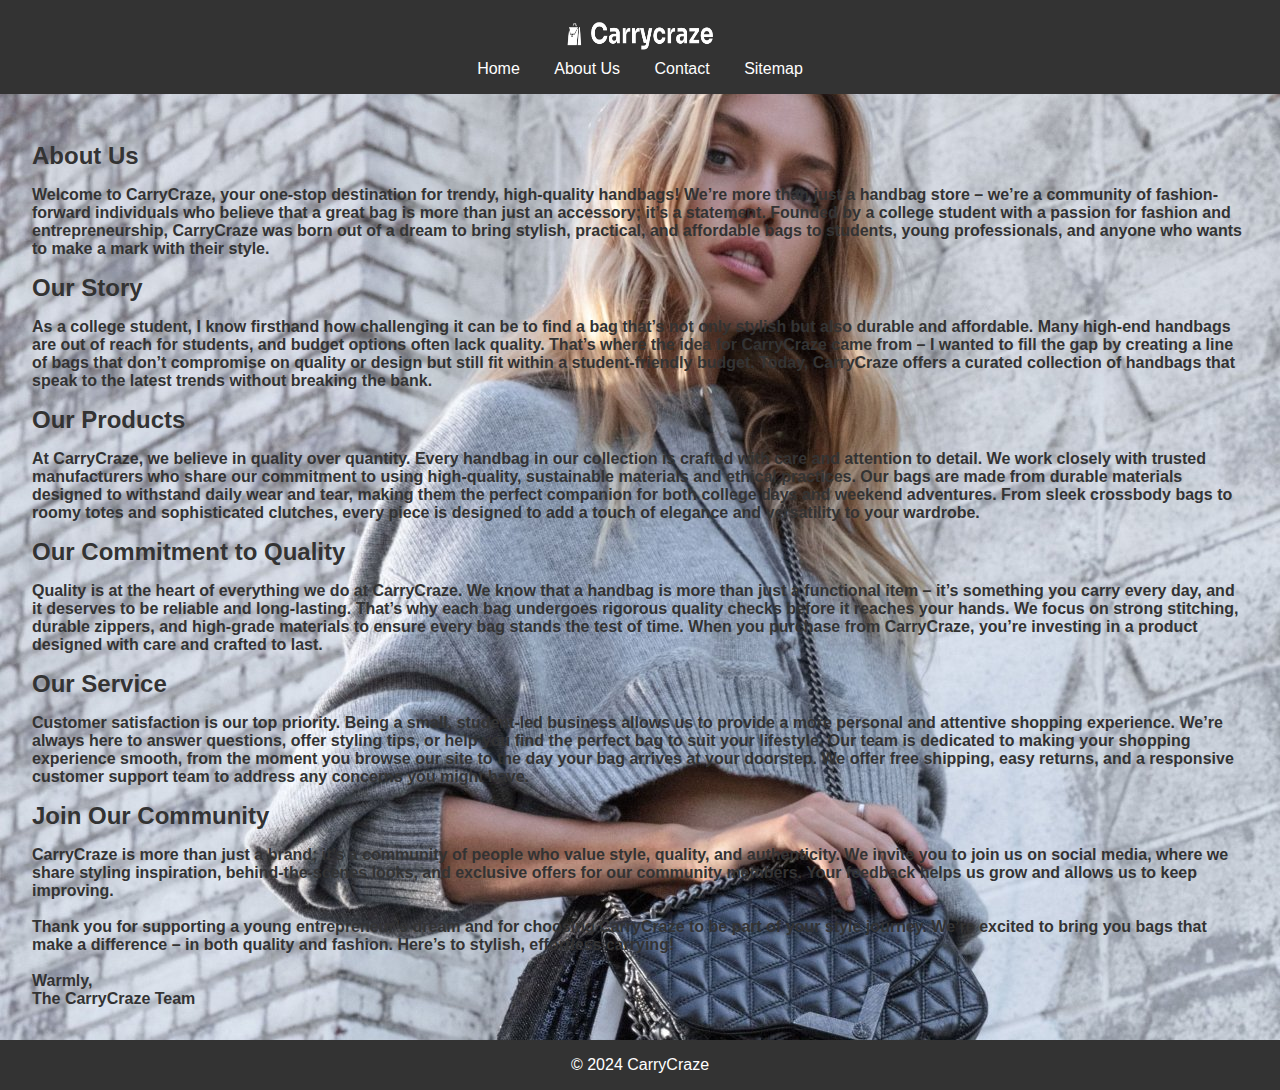
<file: about.html>
<!DOCTYPE html>
<html lang="en">
<head>
    <meta charset="UTF-8">
    <meta name="viewport" content="width=device-width, initial-scale=1.0">
    <title>Bag Store - About Us</title>
    <style>
        body {
          background-image: url('aboutus.jpg');
        }
        </style>
    <link rel="stylesheet" href="styles.css">
    <link rel="apple-touch-icon" sizes="180x180" href="apple-touch-icon.png">
    <link rel="icon" type="image/png" sizes="32x32" href="favicon-32x32.png">
    <link rel="icon" type="image/png" sizes="16x16" href="favicon-16x16.png">
    <link rel="manifest" href="site.webmanifest">
</head>
<body>
    <header>
        <img src="carrycrazelogo.jpeg" alt="logohere" height="40" width="150">
        <nav>
            <a href="index.html">Home</a>
            <a href="about.html">About Us</a>
            <a href="contact.html">Contact</a>
            <a href="sitemap.html">Sitemap</a>
        </nav>
    </header>
    <main>
        <h2><strong>About Us</strong></h2>
        <p><strong>Welcome to CarryCraze, your one-stop destination for trendy, high-quality handbags! We’re more than just a handbag store – we’re a community of fashion-forward individuals who believe that a great bag is more than just an accessory; it’s a statement. Founded by a college student with a passion for fashion and entrepreneurship, CarryCraze was born out of a dream to bring stylish, practical, and affordable bags to students, young professionals, and anyone who wants to make a mark with their style.</strong></p>
        <h2><strong>Our Story</strong></h2>
        <p><strong>As a college student, I know firsthand how challenging it can be to find a bag that’s not only stylish but also durable and affordable. Many high-end handbags are out of reach for students, and budget options often lack quality. That’s where the idea for CarryCraze came from – I wanted to fill the gap by creating a line of bags that don’t compromise on quality or design but still fit within a student-friendly budget. Today, CarryCraze offers a curated collection of handbags that speak to the latest trends without breaking the bank.</strong></p>
        <h2><strong>Our Products</strong></h2>
        <p><strong>At CarryCraze, we believe in quality over quantity. Every handbag in our collection is crafted with care and attention to detail. We work closely with trusted manufacturers who share our commitment to using high-quality, sustainable materials and ethical practices. Our bags are made from durable materials designed to withstand daily wear and tear, making them the perfect companion for both college days and weekend adventures. From sleek crossbody bags to roomy totes and sophisticated clutches, every piece is designed to add a touch of elegance and versatility to your wardrobe.</strong></p>
        <h2><strong>Our Commitment to Quality</strong></h2>
        <p><strong>Quality is at the heart of everything we do at CarryCraze. We know that a handbag is more than just a functional item – it’s something you carry every day, and it deserves to be reliable and long-lasting. That’s why each bag undergoes rigorous quality checks before it reaches your hands. We focus on strong stitching, durable zippers, and high-grade materials to ensure every bag stands the test of time. When you purchase from CarryCraze, you’re investing in a product designed with care and crafted to last.</strong></p>
        <h2><strong>Our Service</strong></h2>
        <p><strong>Customer satisfaction is our top priority. Being a small, student-led business allows us to provide a more personal and attentive shopping experience. We’re always here to answer questions, offer styling tips, or help you find the perfect bag to suit your lifestyle. Our team is dedicated to making your shopping experience smooth, from the moment you browse our site to the day your bag arrives at your doorstep. We offer free shipping, easy returns, and a responsive customer support team to address any concerns you might have.</strong></p>
        <h2><strong>Join Our Community</strong></h2>
        <p><strong>CarryCraze is more than just a brand; it’s a community of people who value style, quality, and authenticity. We invite you to join us on social media, where we share styling inspiration, behind-the-scenes looks, and exclusive offers for our community members. Your feedback helps us grow and allows us to keep improving.
            <br>
            <br>
            Thank you for supporting a young entrepreneur’s dream and for choosing CarryCraze to be part of your style journey. We’re excited to bring you bags that make a difference – in both quality and fashion. Here’s to stylish, effortless carrying!
            <br>
            <br>
            Warmly,<br>
            The CarryCraze Team
        </strong>
        </p>
    </main>
    <footer>
        <p>&copy; 2024 CarryCraze</p>
    </footer>
</body>
</html>
</file>
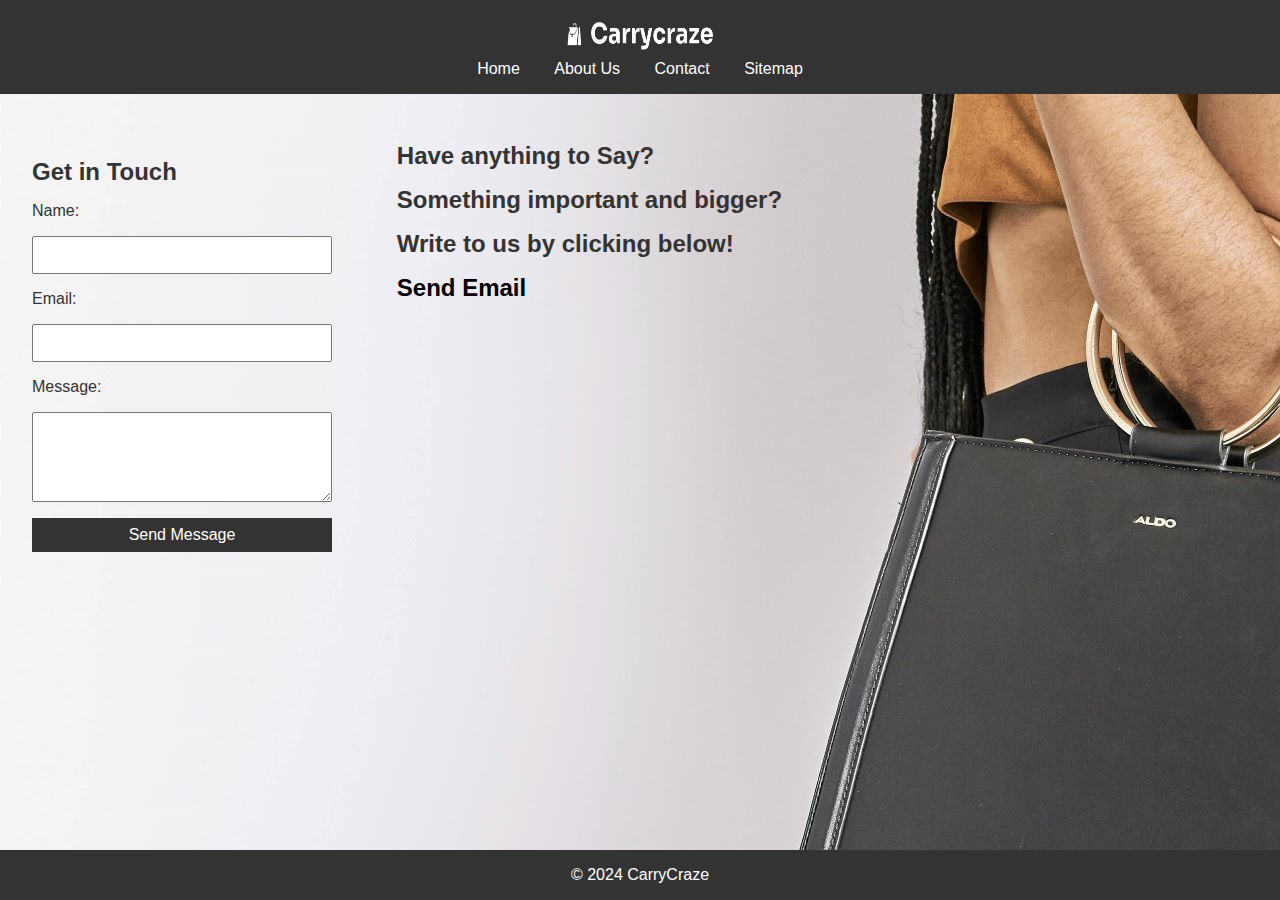
<file: contact.html>
<!DOCTYPE html>
<html lang="en">
<head>
    <meta charset="UTF-8">
    <meta name="viewport" content="width=device-width, initial-scale=1.0">
    <title>Bag Store - Contact</title>
    <style>
        body {
          background-image: url('contactbackground.jpg');
        }
        </style>
    <link rel="stylesheet" href="styles.css">
    <link rel="apple-touch-icon" sizes="180x180" href="apple-touch-icon.png">
    <link rel="icon" type="image/png" sizes="32x32" href="favicon-32x32.png">
    <link rel="icon" type="image/png" sizes="16x16" href="favicon-16x16.png">
    <link rel="manifest" href="site.webmanifest">
</head>
<body>
    <header>
        <img src="carrycrazelogo.jpeg" alt="logohere" height="40" width="150">
        <nav>
            <a href="index.html">Home</a>
            <a href="about.html">About Us</a>
            <a href="contact.html">Contact</a>
            <a href="sitemap.html">Sitemap</a>
        </nav>
    </header>
    <main>
        <div style="width: 100%;">
        <div style="width: 30%; height: 100px; float: left;">
        <h2>Get in Touch</h2>
        <form action="#" method="post">
            <label for="name">Name:</label>
            <input type="text" id="name" name="name" required>
            
            <label for="email">Email:</label>
            <input type="email" id="email" name="email" required>
            
            <label for="message">Message:</label>
            <textarea id="message" name="message" rows="4" required></textarea>
            
            <button type="submit">Send Message</button>
        </form>
        </div>
        <div style="margin-left: 30%; height: 100px;">
            <h2> Have anything to Say?</h2> 
            <h2>Something important and bigger?</h2>
            <h2> Write to us by clicking below! </h2>
            <h2><a href="mailto:carrycraze@gmail.com">Send Email</a></h2>
        </div>
    </div>
    </main>
    <footer>
        <p>&copy; 2024 CarryCraze</p>
    </footer>
</body>
</html>
</file>
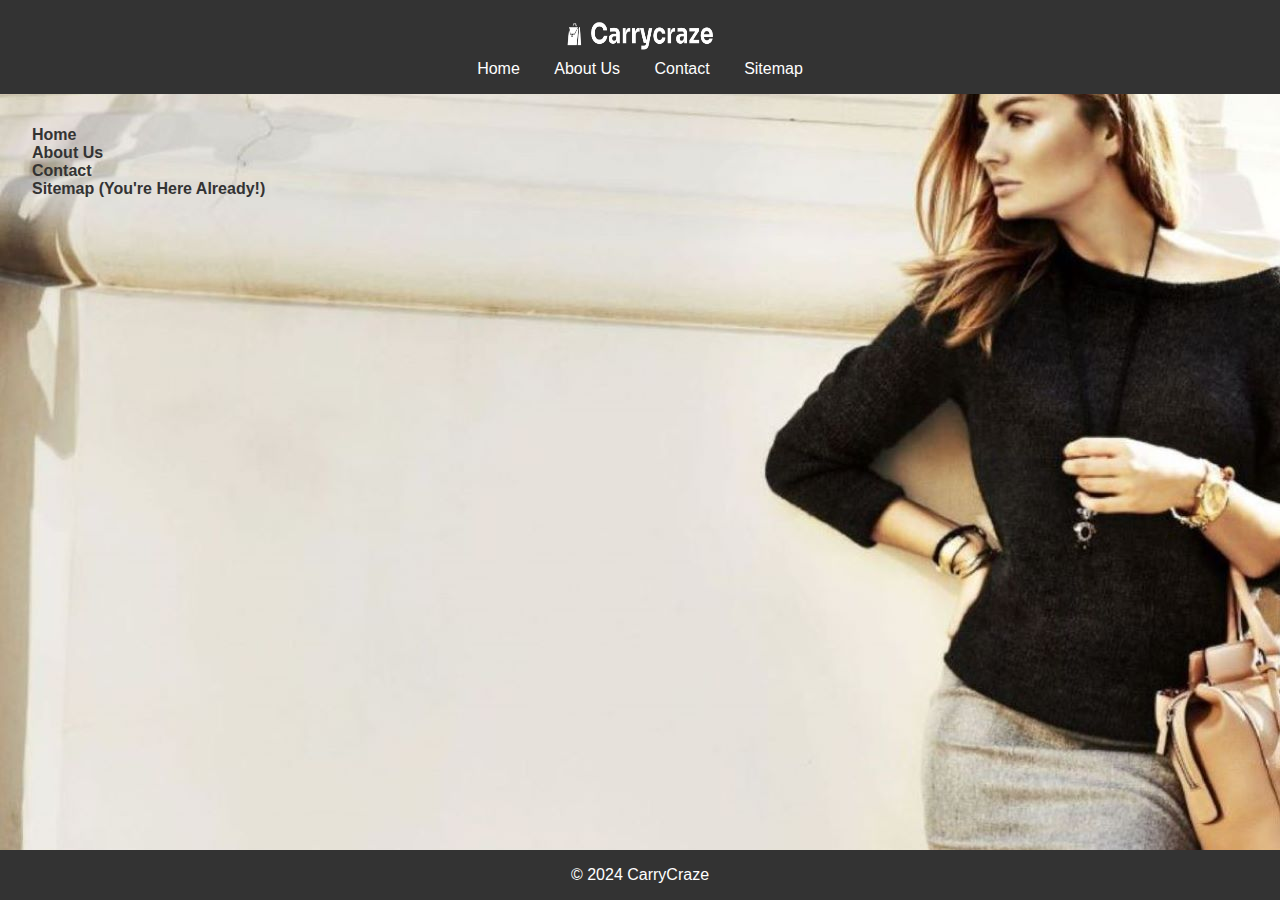
<file: sitemap.html>
<!DOCTYPE html>
<html lang="en">
<head>
    <meta charset="UTF-8">
    <meta name="viewport" content="width=device-width, initial-scale=1.0">
    <title>Bag Store - Sitemap</title>
    <style>
        body {
          background-image: url('sitemapbg.jpg');
        }
        </style>
    <link rel="stylesheet" href="styles.css">
    <link rel="apple-touch-icon" sizes="180x180" href="apple-touch-icon.png">
    <link rel="icon" type="image/png" sizes="32x32" href="favicon-32x32.png">
    <link rel="icon" type="image/png" sizes="16x16" href="favicon-16x16.png">
    <link rel="manifest" href="site.webmanifest">
</head>
<body>
    <header>
        <img src="carrycrazelogo.jpeg" alt="logohere" height="40" width="150">
        <nav>
            <a href="index.html">Home</a>
            <a href="about.html">About Us</a>
            <a href="contact.html">Contact</a>
            <a href="sitemap.html">Sitemap</a>
        </nav>
    </header>
    <main>
        
        <ul>
            <li><a href="index.html"><strong>Home</strong></a></li>
            <li><a href="about.html"><strong>About Us</strong></a></li>
            <li><a href="contact.html"><strong>Contact</strong></a></li>
            <li><a href="sitemap.html"><strong>Sitemap (You're Here Already!)</strong></a></li>
        </ul>
    </main>
    <footer>
        <p>&copy; 2024 CarryCraze</p>
    </footer>
</body>
</html>
</file>
<file: styles.css>
/* General Styles */
* {
    margin: 0;
    padding: 0;
    box-sizing: border-box;
    font-family: Arial, sans-serif;
}

body {
    display: flex;
    flex-direction: column;
    min-height: 100vh;
    color: #333;
}

header {
    background-color: #333;
    color: #fff;
    padding: 1rem;
    text-align: center;
}

header nav a {
    color: #fff;
    margin: 0 15px;
    text-decoration: none;
}

header nav a:hover {
    text-decoration: underline;
}

main {
    flex: 1;
    padding: 2rem;
}

footer {
    background-color: #333;
    color: #fff;
    text-align: center;
    padding: 1rem;
}

h1 {
    font-size: 2rem;
    margin-bottom: 1rem;
}

h2 {
    font-size: 1.5rem;
    margin: 1rem 0;
}

#indexheading{
    text-align:center;
}
/* Product Styles */
.products {
    display: flex;
    gap: 2rem;
    flex-wrap: wrap;
    justify-content: space-around;
}

.product {
    border: 1px solid #ccc;
    border-radius: 8px;
    padding: 1rem;
    text-align: center;
    width: 200px;
}

.product img {
    max-width: 100%;
    border-radius: 8px;
}

.product h3 {
    margin: 0.5rem 0;
}

form {
    display: flex;
    flex-direction: column;
    gap: 1rem;
    width: 300px;
}

input, textarea, button {
    padding: 0.5rem;
    font-size: 1rem;
}

button {
    background-color: #333;
    color: #fff;
    border: none;
    cursor: pointer;
    transition: background-color 0.3s;
}

button:hover {
    background-color: #555;
}

ul {
    list-style-type: none;
}

ul li a {
    color: #333;
    text-decoration: none;
}

table {
    width: 100%;
    border-collapse: collapse;
}

th, td {
    padding: 15px;
    text-align: left;
    border: 1px solid #ddd;
}

a {
    color: white;
  background-color: transparent;
  text-decoration: none;
}

h2{
    a{
        color:black;
        background-color: transparent;
        text-decoration: none;
    }
}
</file>
